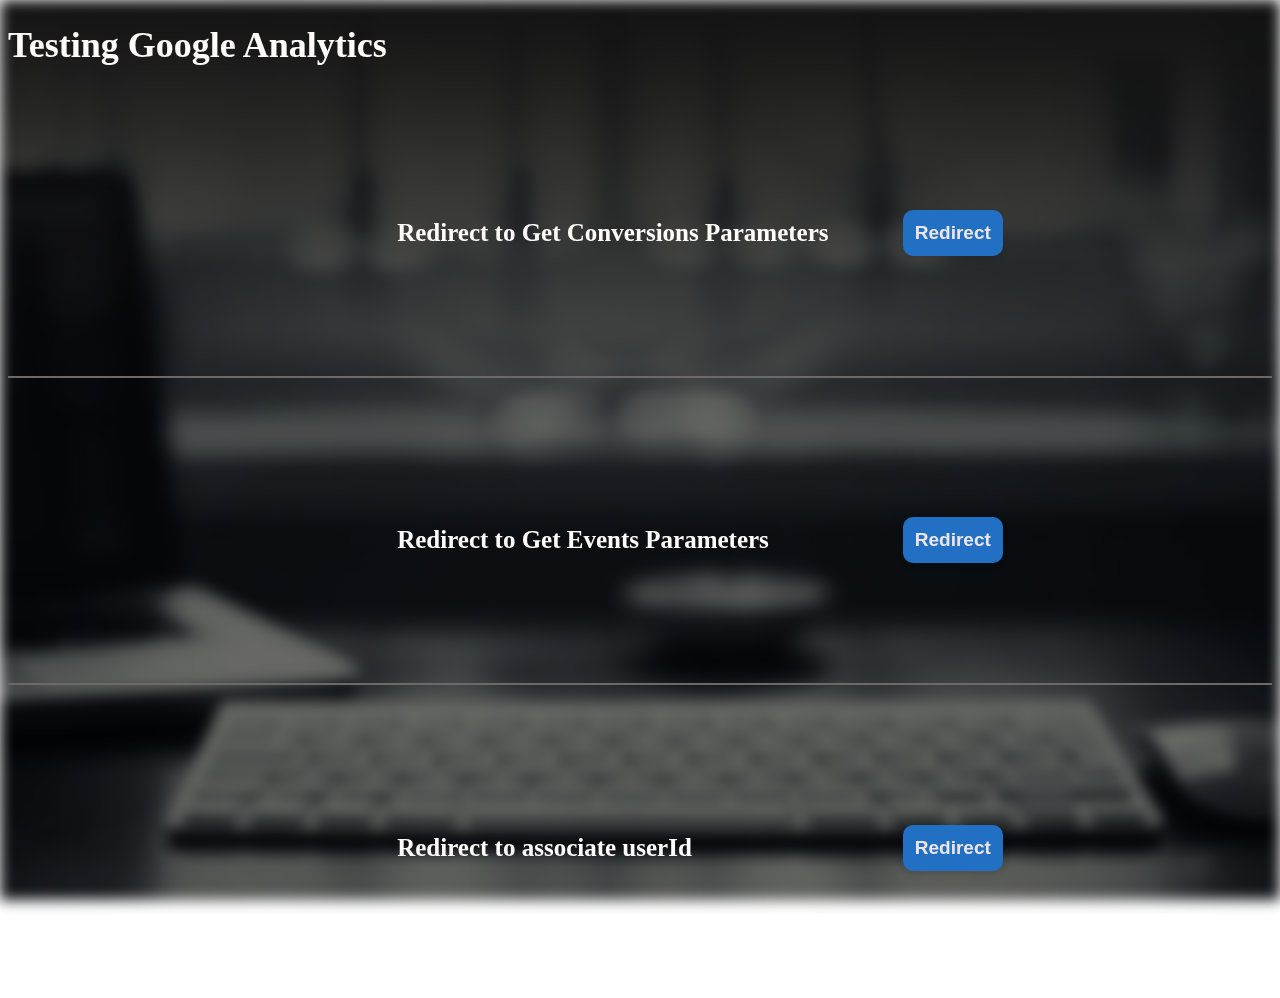
<file: index.html>
<!DOCTYPE html>
<html lang="en">

<head>
  <meta charset="UTF-8">
  <meta name="viewport" content="width=device-width, initial-scale=1.0">
  <meta http-equiv="X-UA-Compatible" content="ie=edge">
  <title>Home Page</title>
  <script async src="https://www.googletagmanager.com/gtag/js?id=G-NH0N0MRJNX"></script>
  <script>
    window.dataLayer = window.dataLayer || [];

    function gtag() {
        dataLayer.push(arguments);
    }
    gtag('js', new Date());
    gtag('config', 'G-NH0N0MRJNX')
  </script>
  <link rel="stylesheet" href="css/style.css">
</head>

<body>
  <div class="background-div"></div>
  <main>
    <h1> Testing Google Analytics</h1>

    <div class="button-div">
      <div class="button-group">
        <span class="button-description"> Redirect to Get Conversions Parameters </span>
        <button class="button button-redirect" onclick="redirectToPage('conversion.html')"> Redirect </button>
      </div>

      <div class="separator"></div>

      <div class="button-group">
        <span class="button-description"> Redirect to Get Events Parameters </span>
        <button class="button button-redirect" onclick="redirectToPage('event.html')"> Redirect </button>
      </div>

      <div class="separator"></div>

      <div class="button-group">
        <span class="button-description"> Redirect to associate userId </span>
        <button class="button button-redirect" onclick="redirectToPage('userId.html')"> Redirect </button>
      </div>
    </div>
    <script src="js/script.js"></script>
  </main>
</body>

</html>
</file>
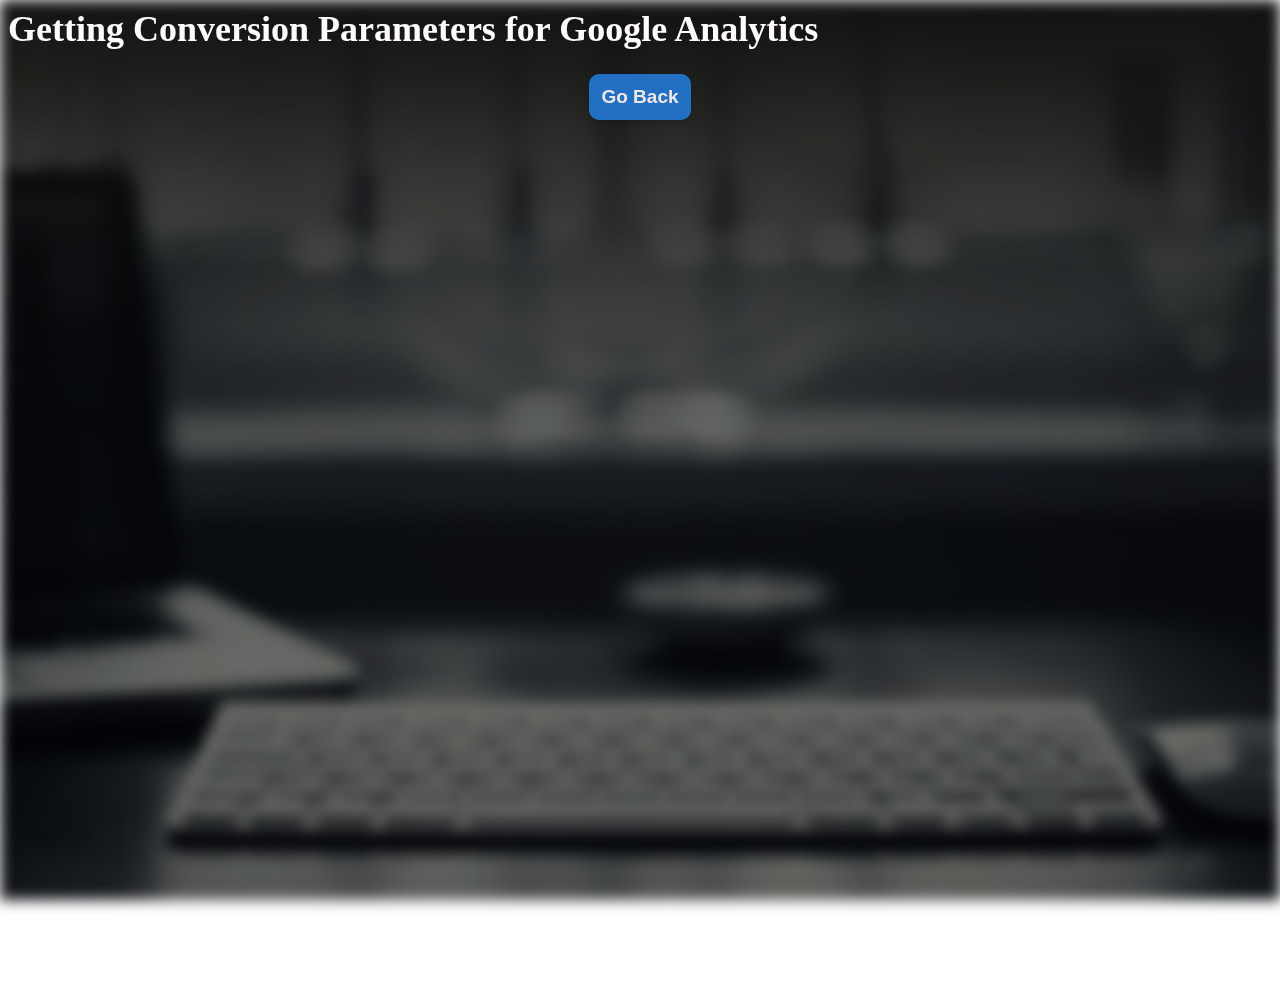
<file: conversion.html>
<html>

<head>
    <title>Conversion Page</title>
    <script async src="https://www.googletagmanager.com/gtag/js?id=G-NH0N0MRJNX"></script>
    <script src="js/conversion.js"></script>
    <script src="js/script.js"></script>
    <link rel="stylesheet" href="css/style.css">
</head>

<body>
    <div class="background-div"></div>
    <h1> Getting Conversion Parameters for Google Analytics</h1>
    <div id="eventsTable" class="eventsTable" style="display: none;"></div>
    <div id="popup" class="popup"></div>

    <div class="button-div">
        <button class="button" onclick="goToHomePage()">Go Back</button>
    </div>

</body>

</html>
</file>
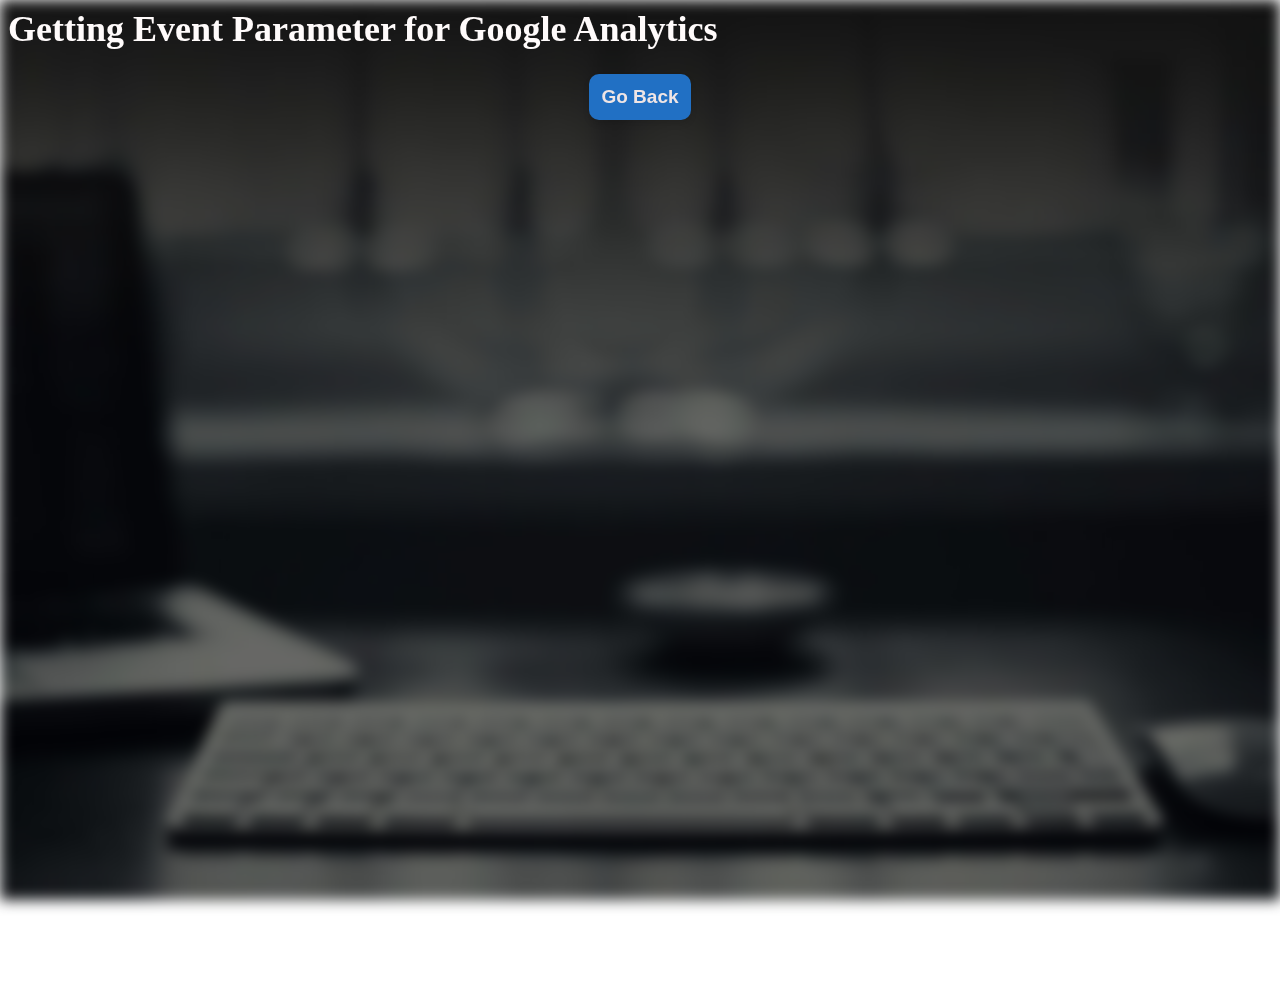
<file: event.html>
<html>

<head>
    <title>Conversion Page</title>
    <link rel="stylesheet" href="css/style.css">
    <script async src="https://www.googletagmanager.com/gtag/js?id=G-NH0N0MRJNX"></script>
    <script src="js/script.js"></script>
    <script src="js/event.js"></script>
</head>

<body>
    <div class="background-div"></div>
    <h1> Getting Event Parameter for Google Analytics</h1>
    <div id="eventsTable" class="eventsTable" style="display: none;"></div>
    <div id="popup" class="popup"></div>

    <div class="button-div">
        <button class="button" onclick="goToHomePage()">Go Back</button>
    </div>
</body>

</html>
</file>
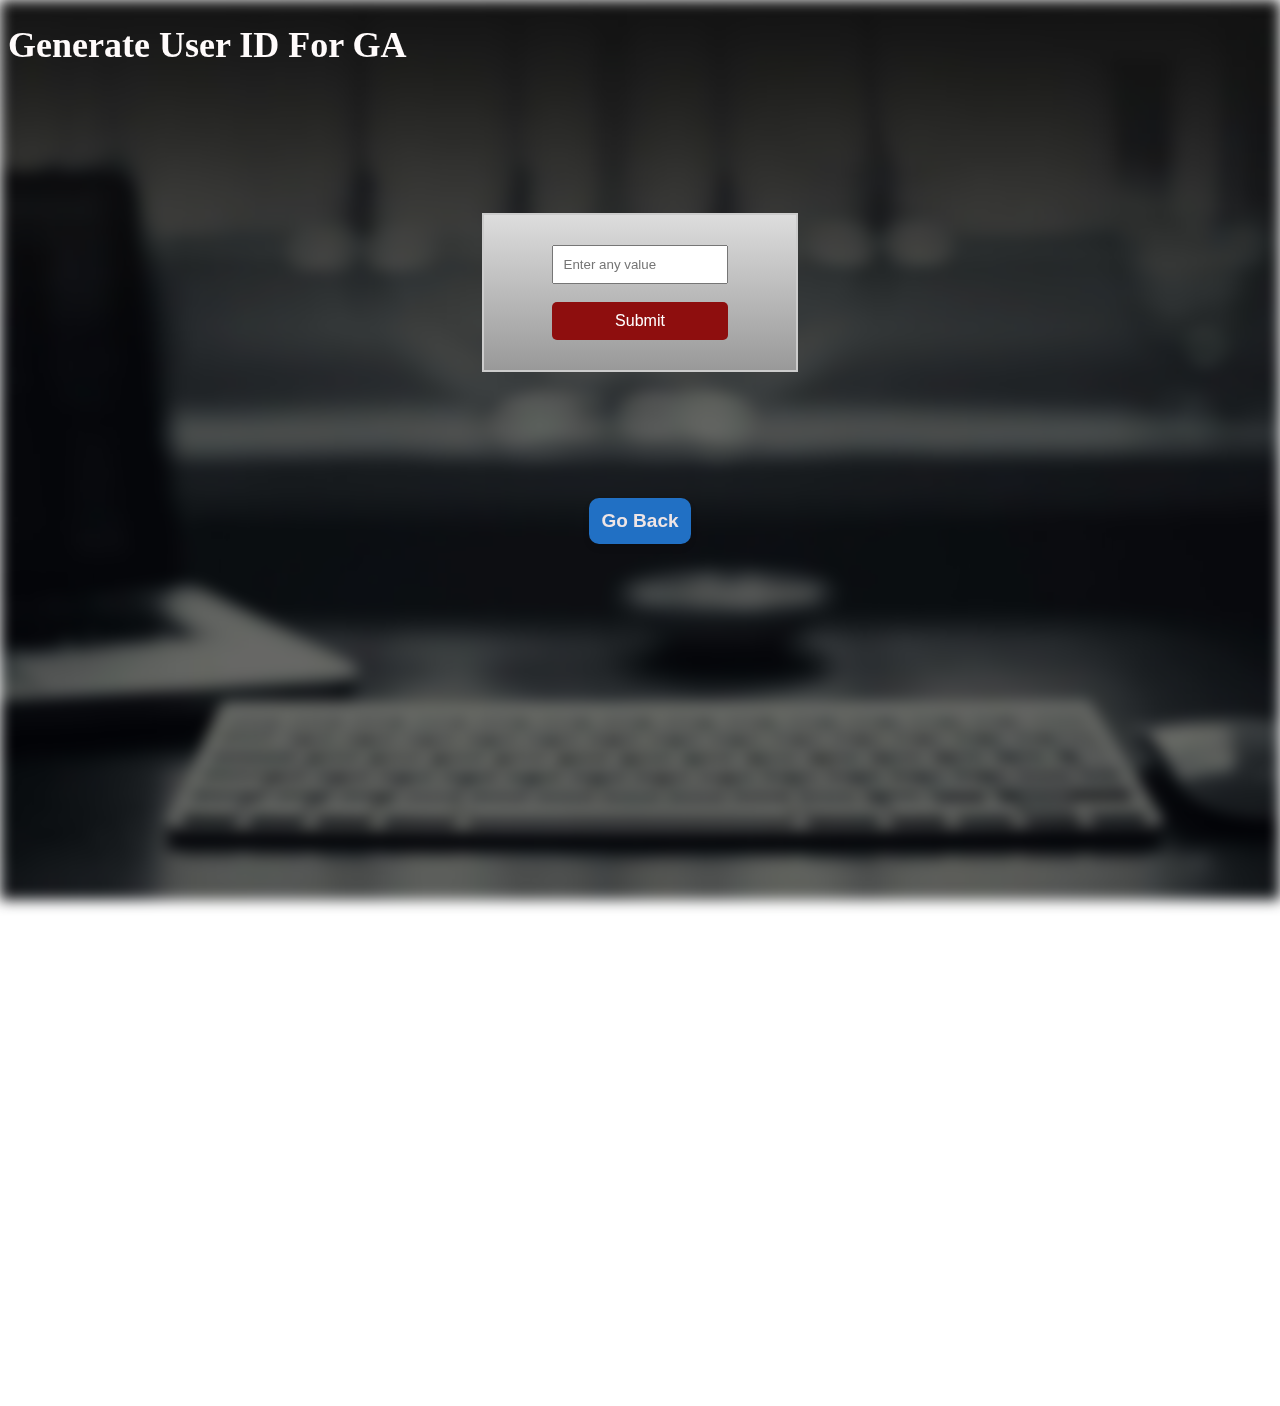
<file: userId.html>
<!DOCTYPE html>
<html lang="en">
<head>
    <meta charset="UTF-8">
    <meta name="viewport" content="width=device-width, initial-scale=1.0">
    <title>User ID Form</title>
    <script async src="https://www.googletagmanager.com/gtag/js?id=G-NH0N0MRJNX"></script>
    <script src="js/userId.js"></script>
    <link rel="stylesheet" href="css/style.css">
</head>

<body>
    <div class="background-div"></div>
    <h1 class="signup">Generate User ID For GA</h1>
    <div class="userid-form-div">
        <form id="userForm">
            <input type="text" id="username" name="username" placeholder="Enter any value" required><br><br>
            <input type="submit" value="Submit" , class="submitBtn">
        </form>
    </div>

    <div id="user-id-popup" class="popup">
        <div class="popup-content">
            <img class="tick-img" src="css/pic/tick.png">
            <h2>Success!!</h2>
            <p class="popup-message">UserId: {{user_id}}</p>
            <p class="popup-message">Check Google Analytics. Thanks!!!</p>
            <button class="close-button" onclick="closePopup()"> Close </button>
        </div>
    </div>


    <div class="button-div">
        <button class="button" onclick="goToHomePage()">Go Back</button>
    </div>
</body>
</html>
</file>
<file: css/style.css>
.background-div {
  background-image:url('pic/pxfuel.jpg');
  background-size: cover; 
  background-position: center; 
  background-repeat: no-repeat; 
  position: fixed;
  top: 0;
  left: 0;
  width: 100%;
  height: 100%;
  z-index: -1; 
  overflow: hidden;
  filter: blur(7px); 
}

h1 {
  color: rgb(255, 251, 251); 
  font-size: 36px; 
  font-weight: bold; 
  text-align: left; 
}
  
.button-div {
  display: flex;
  flex-direction: column;
  height: 100vh;
  align-items: center;
  position: relative;
}

.button-group {
  display: flex;
  align-items: center;
  flex-grow: 1;
}

.button-description {
  /* flex: 1; */
  left: calc(30% + 10px); 
  font-size: 25px;
  color: #fffbfb; 
  /* color: #FFFFFF;  */
  position: absolute;
  font-weight: bold;
}

.button {
  /* flex: 1; */
  padding: 12px 12px;
  font-size: 19px;
  font-weight: bold;
  background-color: #2170c4; 
  color: #efe5e5; 
  border: none;
  border-radius: 10px;
  cursor: pointer;
  transition: background-color 0.3s ease;
  box-shadow: 0 4px 6px rgba(0, 0, 0, 0.1);
  position: absolute;
  order: 1;
}

.button:hover {
  background-color: green;
}

.button-redirect {
  left: calc(70% + 10px); 
}

.separator {
  border-top: 2px solid #6e6969; 
  height: 20px; 
  width: 100%; 
}

/* userId.html */
.userid-form-div{
  text-align: center;
  margin: 0;
  padding-top: 10%;
  padding-bottom: 10%;
  position: relative;
}

form {
  border: 2px solid #ccc;
  padding: 30px;
  background: linear-gradient(to bottom, #ddd, #999); 
  color: #333; /* Set text color to dark gray */
  margin: auto;
  width: 20%;
  height: 20%;
}

.submitBtn {
  background-color: rgb(142, 14, 14); /* Green */
  border: none;
  color: white;
  padding: 10px 10px;
  text-align: center;
  text-decoration: none;
  font-size: 16px;
  border-radius: 5px;
  cursor: pointer;
  transition: background-color 0.3s;
}

.submitBtn:hover {
  background-color: green;
}

.signup {
  margin-bottom: 20px; /* Optional: Add bottom margin to create space between heading and form */
  /* Additional styling specific to the "Sign Up" heading within the form */
}

/* Ensure input elements are sized relative to their parent container */
.userid-form-div input[type="text"],
.userid-form-div input[type="submit"] {
  width:70%; /* Set input width to 80% of the form's width */
  padding: 10px; /* Add padding to input elements and button */
  box-sizing: border-box; /* Ensure padding is included in width */
  position: relative;
}


/* popup style */

.popup {
  display: none;
  width: 400px;
  position: absolute;
  top: 40%;
  left: 50%;
  transform: translate(-50%, -50%);
  background-color: #fff;
  text-align: center;
  border-radius: 6px;
  padding: 0 30px 30px;
  z-index: 1;
}

.popup.show-popup {
display: block; /* Show the popup when the show-popup class is added */
}

.popup img {
width: 100px;
height: 100px;
margin-top: -50px;
border-radius: 50%;
box-shadow: 0 2px 5px rgba(0, 0, 1, 0.2);
}

.popup h2{
font-size: 40px;
font-weight: 500;
margin: 30px 0 10px;
}

.popup-content {
text-align: center;
}

.popup-icon {
font-size: 6px;
top: 2%;
text-align: center;
}

.popup-message {
padding: 1px;
font-size: 15px;
color: #281e1e;
}

.close-button {
background-color: #4CAF50; /* Green color */
color: white;
border: none;
padding: 10px 20px;
text-align: center;
text-decoration: none;
width: 90%; /* Set the width to 100% to span the entire width of the popup */
height: 100%; 
display: inline-block;
font-size: 16px;
margin-top: 20px;
cursor: pointer;
}

.close-button:hover {
background-color: #45a049; /* Darker green color */
}

body.blur-background {
backdrop-filter: blur(100px); /* Adjust the blur intensity as needed */
}


/* Table styling */
table {
width:60%; /* Set the width of the table */
padding: 10px; /* Add padding to the table */
border-collapse: collapse; /* Separate borders between cells */
position: relative;
background-color: #172d3c;
left: 50%;
transform: translateX(-50%);
margin-top: 3%; /* Add space above the container (5% of the screen height) */
margin-bottom: 5%; /* Add space below the container (5% of the screen height) */
}

/* Set border for table header cells */
th {
border: None; /* Set border of header cells */
padding: 10px 20px;
background-color: #4c8ab1;
color: #fff;
font-size: large;
}

td {
/* border: 0.5px outset rgb(219, 192, 192); */
text-align: center;
padding: 5px 0 5px 5px; /* Top, Right, Bottom, Left */
}

td:nth-child(2) {
width: 35%; /* Adjust the width as needed */
}

td.column1-first {
text-align: center; /* Align text in the first cell of the first column to left */
padding-left: 0%;
}

/* Apply margin or padding to list items to create spacing */
ul {
text-align: left; /* Reset text alignment for list items */
margin: 0;
padding: 1%;
/* list-style-position: inside; Move bullet points inside the list items */
}

li {
margin-bottom: 10px; /* Adjust the spacing as needed */
padding: 2%;
list-style-position: inside;
}
</file>
